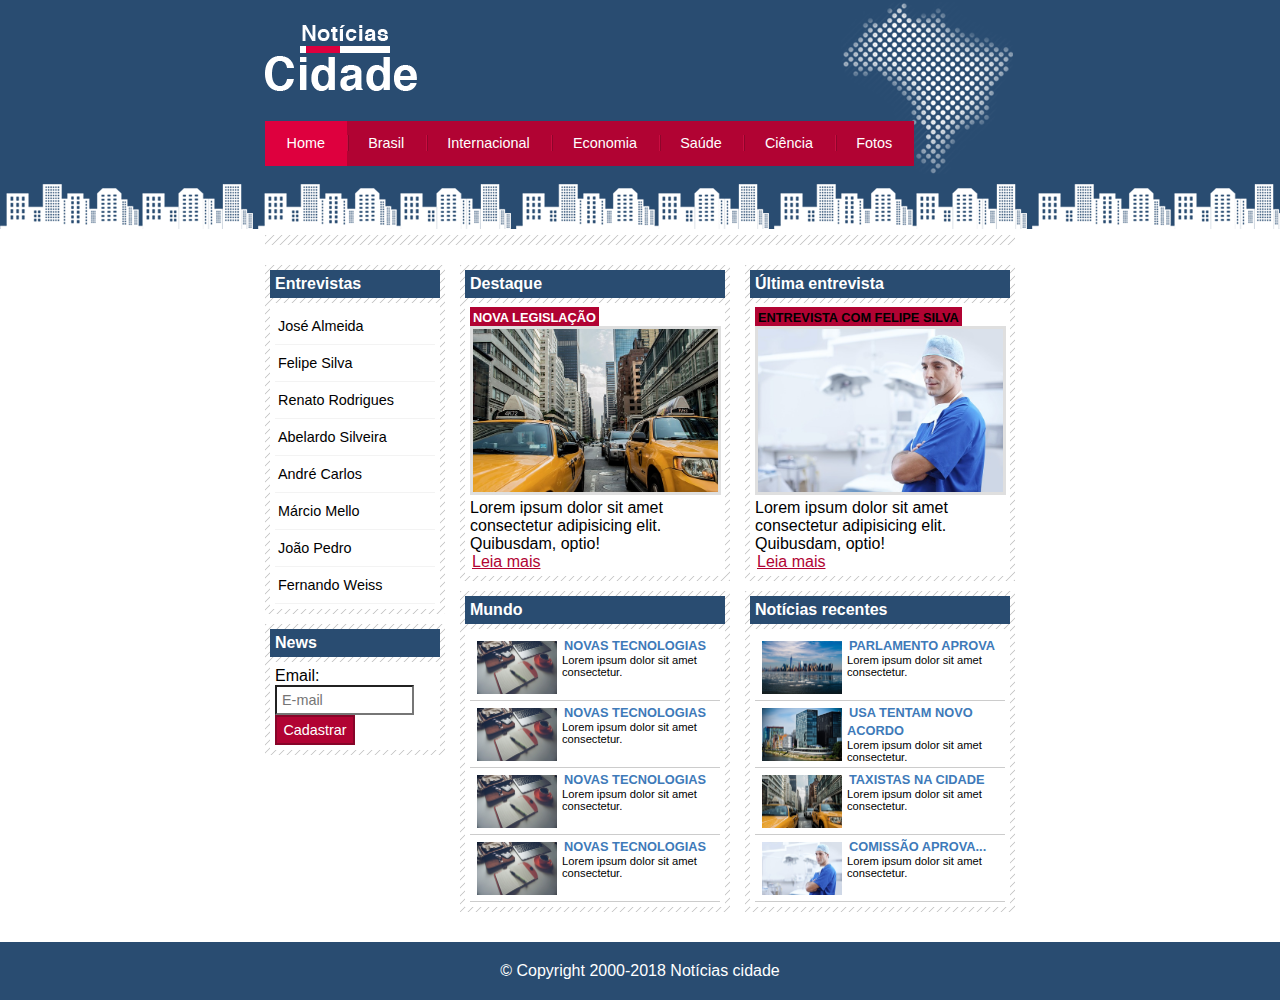
<file: index.html>
<!DOCTYPE html>
<html lang="pt-br">
<head>
    <meta charset="UTF-8">
    <meta http-equiv="X-UA-Compatible" content="IE=edge">
    <meta name="viewport" content="width=device-width, initial-scale=1.0">
    <title>Notícias cidade - Seu site de notícias</title>
    <link rel="stylesheet" href="css/estilo.css">
</head>
<body class="home">
    <!--Início do container-->
    <div id="container">
        <!--Início topo-->
        <div id="topo">
            <h1 class="logo">Notícias cidade</h1>
            <ul id="navegacao">
                <li class="primeiro">
                    <a id="home" href="index.html">Home</a>
                </li>
                <li>
                    <a id="brasil" href="brasil.html">Brasil</a>
                </li>
                <li>
                    <a id="internacional" href="#">Internacional</a>
                </li>
                <li>
                    <a id="economia" href="#">Economia</a>
                </li>
                <li>
                    <a id="saude" href="#">Saúde</a>
                </li>
                <li>
                    <a id="ciencia" href="#">Ciência</a>
                </li>
                <li>
                    <a id="fotos" href="fotos.html">Fotos</a>
                </li>
            </ul>
        </div><!--Fim topo-->

        <!--Início conteúdo-->
        <div id="conteudo">
            <!--Início contéudo primário-->
            <div id="primario">
                <div class="caixa destaque">
                    <h2>Destaque</h2>
                    <div class="caixa-conteudo">
                        <h3>Nova legislação</h3>
                        <img class="imagem-principal" src="imagens/taxi.jpg" alt="taxi" width="100%">
                        <p>Lorem ipsum dolor sit amet consectetur adipisicing elit. Quibusdam, optio!</p>
                        <a href="nova.legislacao.html">Leia mais</a>
                    </div> 
                </div>

                <div class="caixa">
                    <h2>Mundo</h2>
                    <div class="caixa-conteudo">
                        <ul id="lista-noticias">
                            <li>
                                <a href="">
                                    <img src="imagens/tecnologia.jpg" alt="" width="80">
                                    <h3>Novas tecnologias</h3>
                                    <p>Lorem ipsum dolor sit amet consectetur.</p>
                                </a>
                            </li>
                            <li>
                                <a href="">
                                    <img src="imagens/tecnologia.jpg" alt="" width="80">
                                    <h3>Novas tecnologias</h3>
                                    <p>Lorem ipsum dolor sit amet consectetur.</p>
                                </a>
                            </li>
                            <li>
                                <a href="">
                                    <img src="imagens/tecnologia.jpg" alt="" width="80">
                                    <h3>Novas tecnologias</h3>
                                    <p>Lorem ipsum dolor sit amet consectetur.</p>
                                </a>
                            </li>
                            <li>
                                <a href="">
                                    <img src="imagens/tecnologia.jpg" alt="" width="80">
                                    <h3>Novas tecnologias</h3>
                                    <p>Lorem ipsum dolor sit amet consectetur.</p>
                                </a>
                            </li>
                        </ul>
                    </div> 
                </div>

                </div>
                <div class="caixa">
                </div>

            </div> <!--Fim do conteúdo primário-->

            <!--Início contéudo secundário-->
            <div id="secundario">
                <div class="caixa entrevista">
                    <h2>Última entrevista</h2>
                    <div class="caixa-conteudo">
                        <h3>Entrevista com Felipe Silva</h3>
                        <img class="imagem-principal" src="imagens/doutor.jpg" alt="doutor" width="100%">
                        <p>Lorem ipsum dolor sit amet consectetur adipisicing elit. Quibusdam, optio!</p>
                        <a href="">Leia mais</a>
                    </div> 
                </div>

                <div class="caixa">
                        <h2>Notícias recentes</h2>
                        <div class="caixa-conteudo">
                            <ul id="lista-noticias">
                                <li>
                                    <a href="">
                                        <img src="imagens/cidade.jpg" alt="" width="80">
                                        <h3>Parlamento aprova</h3>
                                        <p>Lorem ipsum dolor sit amet consectetur.</p>
                                    </a>
                                </li>
                                <li>
                                    <a href="">
                                        <img src="imagens/mundo.jpg" alt="" width="80">
                                        <h3>Usa tentam novo acordo</h3>
                                        <p>Lorem ipsum dolor sit amet consectetur.</p>
                                    </a>
                                </li>
                                <li>
                                    <a href="">
                                        <img src="imagens/taxi.jpg" alt="" width="80">
                                        <h3>Taxistas na cidade</h3>
                                        <p>Lorem ipsum dolor sit amet consectetur.</p>
                                    </a>
                                </li>
                                <li>
                                    <a href="">
                                        <img src="imagens/doutor.jpg" alt="" width="80">
                                        <h3>Comissão aprova...</h3>
                                        <p>Lorem ipsum dolor sit amet consectetur.</p>
                                    </a>
                                </li>
                            </ul>
                        </div> 
                    </div>
                </div> 
            </div>

        </div>

        </div>

            <!--Início lateral-->
            <div id="lateral">

                <div class="caixa">
                    <h2>Entrevistas</h2>
                    <div class="caixa-conteudo">
                        <ul>
                            <li><a href="#">José Almeida</a></li>
                            <li><a href="#">Felipe Silva</a></li>
                            <li><a href="#">Renato Rodrigues</a></li>
                            <li><a href="#">Abelardo Silveira</a></li>
                            <li><a href="#">André Carlos</a></li>
                            <li><a href="#">Márcio Mello</a></li>
                            <li><a href="#">João Pedro</a></li>
                            <li><a href="#">Fernando Weiss</a></li>
                        </ul>
                    </div>

                </div>
                
                <div class="caixa">
                    <h2>News</h2>
                    <div class="caixa-conteudo">
                        <form action="">
                            <div>
                                <label for="email">Email:</label>
                                <input type="text" name="email" id="email" placeholder="E-mail">
                            </div>
                            <div>
                                <input class="submit" type="submit" value="Cadastrar">
                            </div>
                        </form>
                    </div>

                </div>

            </div> <!--Fim lateral-->
        </div> <!--Fim conteúdo-->
        
    </div> <!--Fim do container-->
    
    <div id="container-rodape" style="clear: both;">
        <div id="rodape">
           &copy; Copyright 2000-2018 Notícias cidade
        </div>
    </div>

</body>
</html>
</file>
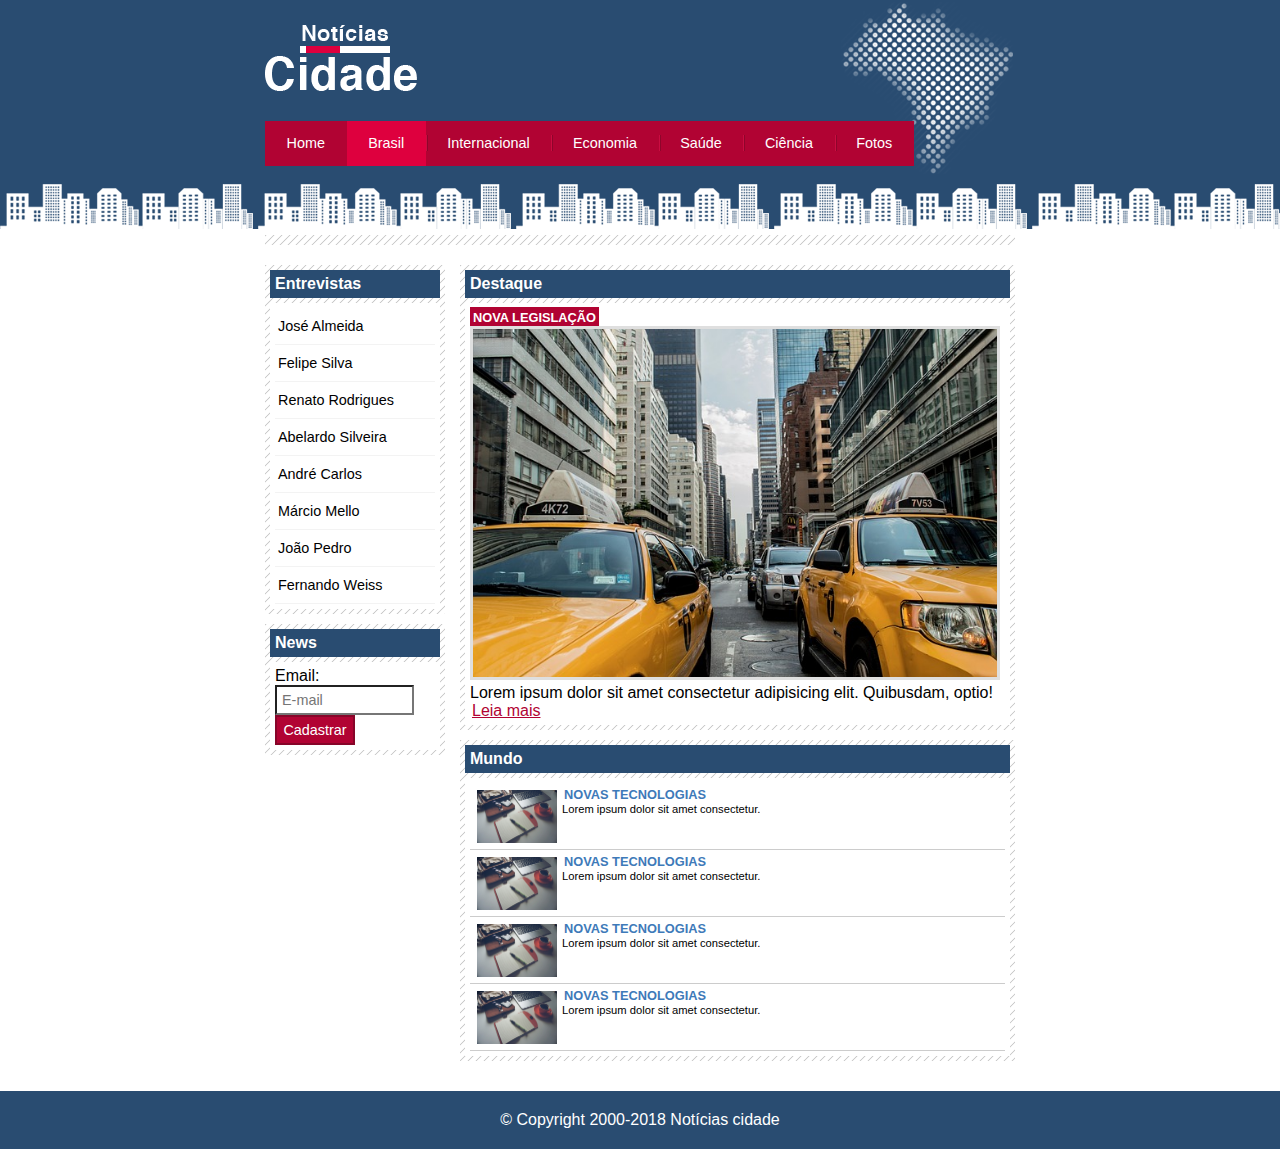
<file: brasil.html>
<!DOCTYPE html>
<html lang="pt-br">
<head>
    <meta charset="UTF-8">
    <meta http-equiv="X-UA-Compatible" content="IE=edge">
    <meta name="viewport" content="width=device-width, initial-scale=1.0">
    <title>Notícias cidade - Seu site de notícias</title>
    <link rel="stylesheet" href="css/estilo.css">
</head>
<body id="duas-colunas" class="brasil">
    <!--Início do container-->
    <div id="container">
        <!--Início topo-->
        <div id="topo">
            <h1 class="logo">Notícias cidade</h1>
            <ul id="navegacao">
                <li class="primeiro">
                    <a id="home" href="index.html">Home</a>
                </li>
                <li>
                    <a id="brasil" href="brasil.html">Brasil</a>
                </li>
                <li>
                    <a id="internacional" href="internacional.html">Internacional</a>
                </li>
                <li>
                    <a id="economia" href="economia.html">Economia</a>
                </li>
                <li>
                    <a id="saude" href="saude.html">Saúde</a>
                </li>
                <li>
                    <a id="ciencia" href="ciencia.html">Ciência</a>
                </li>
                <li>
                    <a id="fotos" href="fotos.html">Fotos</a>
                </li>
            </ul>
        </div><!--Fim topo-->

        <!--Início conteúdo-->
        <div id="conteudo">

                <div id="primario">

                    <div class="caixa destaque">
                        <h2>Destaque</h2>
                        <div class="caixa-conteudo">

                            <h3>Nova legislação</h3>
                            <img class="imagem-principal" src="imagens/taxi.jpg" alt="taxi" width="100%">
                            <p>Lorem ipsum dolor sit amet consectetur adipisicing elit. Quibusdam, optio!</p>
                            <a href="nova.legislacao.html">Leia mais</a>
                        </div> 
                    </div>
    
                    <div class="caixa">
                        <h2>Mundo</h2>
                        <div class="caixa-conteudo">
                            <ul id="lista-noticias">
                                <li>
                                    <a href="">
                                        <img src="imagens/tecnologia.jpg" alt="" width="80">
                                        <h3>Novas tecnologias</h3>
                                        <p>Lorem ipsum dolor sit amet consectetur.</p>
                                    </a>
                                </li>
                                <li>
                                    <a href="">
                                        <img src="imagens/tecnologia.jpg" alt="" width="80">
                                        <h3>Novas tecnologias</h3>
                                        <p>Lorem ipsum dolor sit amet consectetur.</p>
                                    </a>
                                </li>
                                <li>
                                    <a href="">
                                        <img src="imagens/tecnologia.jpg" alt="" width="80">
                                        <h3>Novas tecnologias</h3>
                                        <p>Lorem ipsum dolor sit amet consectetur.</p>
                                    </a>
                                </li>
                                <li>
                                    <a href="">
                                        <img src="imagens/tecnologia.jpg" alt="" width="80">
                                        <h3>Novas tecnologias</h3>
                                        <p>Lorem ipsum dolor sit amet consectetur.</p>
                                    </a>
                                </li>
                            </ul>
                        </div> 
                    </div>
    
                    </div>
                    <div class="caixa">
                    </div>
        </div> <!--Fim do conteúdo-->

            <div id="lateral">
                <div class="caixa">
                    <h2>Entrevistas</h2>
                    <div class="caixa-conteudo">
                        <ul>
                            <li><a href="">José Almeida</a></li>
                            <li><a href="">Felipe Silva</a></li>
                            <li><a href="">Renato Rodrigues</a></li>
                            <li><a href="">Abelardo Silveira</a></li>
                            <li><a href="">André Carlos</a></li>
                            <li><a href="">Márcio Mello</a></li>
                            <li><a href="">João Pedro</a></li>
                            <li><a href="">Fernando Weiss</a></li>
                        </ul>
                    </div>

                </div>
                
                <div class="caixa">
                    <h2>News</h2>
                    <div class="caixa-conteudo">
                        <form action="">
                            <div>
                                <label for="email">Email:</label>
                                <input type="text" name="email" id="email" placeholder="E-mail">
                            </div>
                            <div>
                                <input class="submit" type="submit" value="Cadastrar">
                            </div>
                        </form>
                    </div>

                </div>
            </div>
        </div> <!--Fim conteúdo-->
        
    </div> <!--Fim do container-->
    
    <div id="container-rodape" style="clear: both;">
        <div id="rodape">
           &copy; Copyright 2000-2018 Notícias cidade
        </div>
    </div>

</body>
</html>
</file>
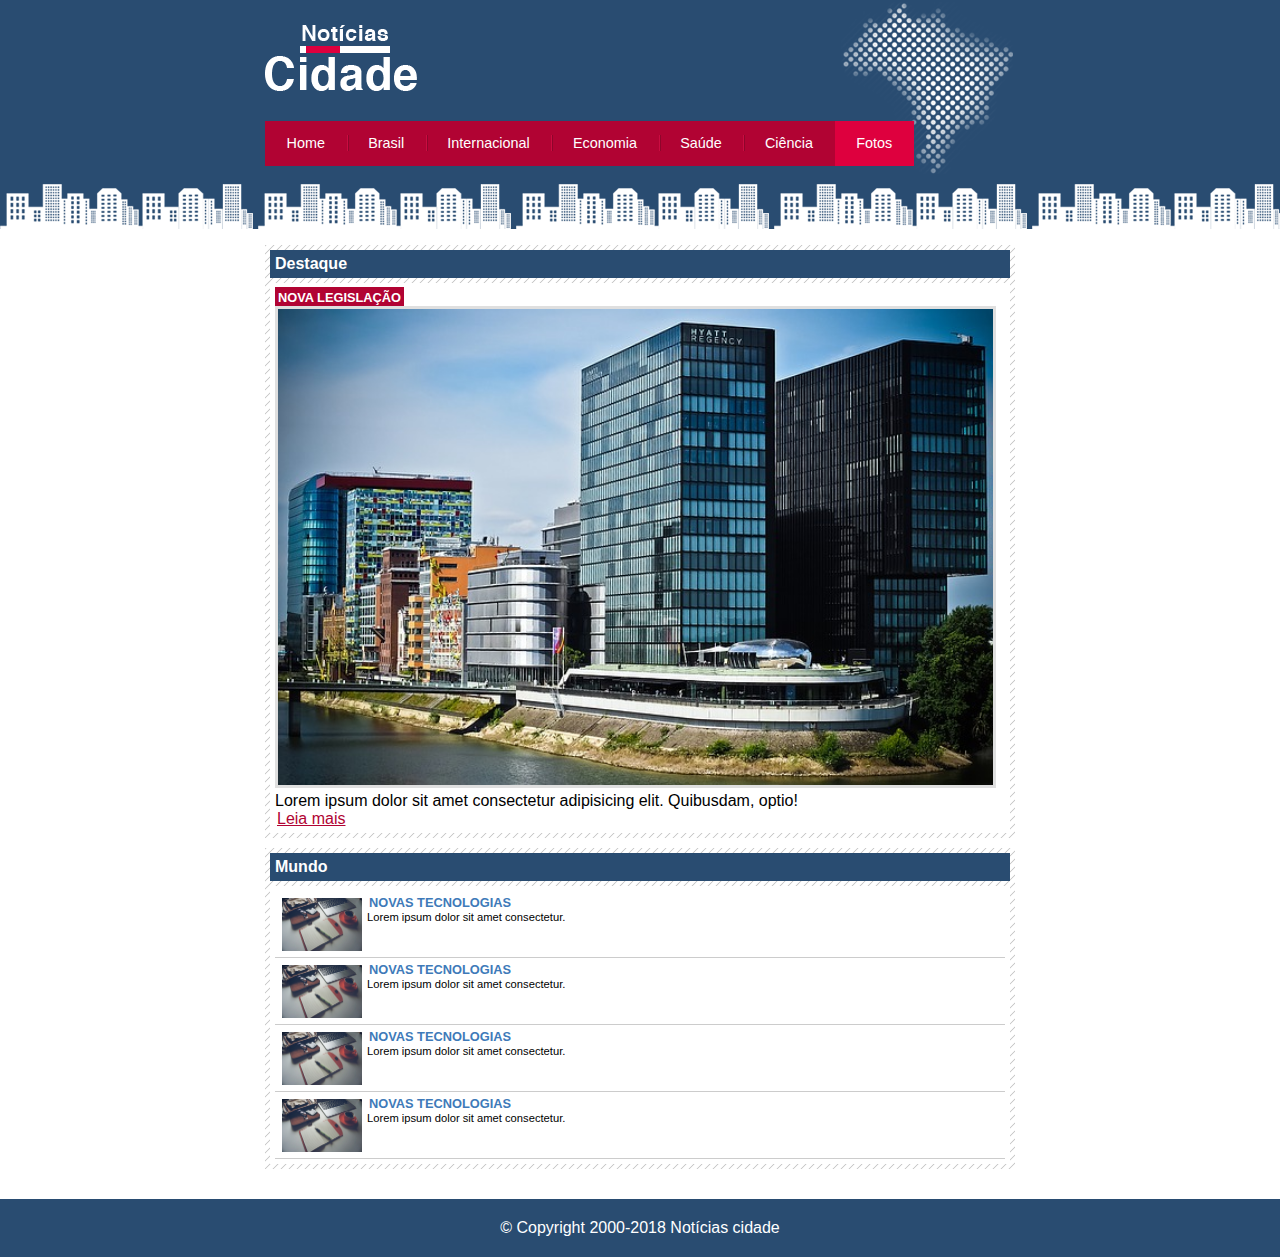
<file: fotos.html>
<!DOCTYPE html>
<html lang="pt-br">
<head>
    <meta charset="UTF-8">
    <meta http-equiv="X-UA-Compatible" content="IE=edge">
    <meta name="viewport" content="width=device-width, initial-scale=1.0">
    <title>Notícias cidade - Seu site de notícias</title>
    <link rel="stylesheet" href="css/estilo.css">
</head>
<body id="uma-coluna" class="fotos">
    <!--Início do container-->
    <div id="container">
        <!--Início topo-->
        <div id="topo">
            <h1 class="logo">Notícias cidade</h1>
            <ul id="navegacao">
                <li class="primeiro">
                    <a id="home" href="index.html">Home</a>
                </li>
                <li>
                    <a id="brasil" href="brasil.html">Brasil</a>
                </li>
                <li>
                    <a id="internacional" href="internacional.html">Internacional</a>
                </li>
                <li>
                    <a id="economia" href="economia.html">Economia</a>
                </li>
                <li>
                    <a id="saude" href="saude.html">Saúde</a>
                </li>
                <li>
                    <a id="ciencia" href="ciencia.html">Ciência</a>
                </li>
                <li>
                    <a id="fotos" href="fotos.html">Fotos</a>
                </li>
            </ul>
        </div><!--Fim topo-->

        <!--Início conteúdo-->
        <div id="conteudo">
            <div id="primario">
                <div class="caixa destaque">
                    <h2>Destaque</h2>
                    <div class="caixa-conteudo">

                        <h3>Nova legislação</h3>
                        <img class="imagem-principal" src="imagens/mundo.jpg" alt="taxi" width="100%">
                        <p>Lorem ipsum dolor sit amet consectetur adipisicing elit. Quibusdam, optio!</p>
                        <a href="nova.legislacao.html">Leia mais</a>
                    </div> 
                </div>

                <div class="caixa">
                    <h2>Mundo</h2>
                    <div class="caixa-conteudo">
                        <ul id="lista-noticias">
                            <li>
                                <a href="">
                                    <img src="imagens/tecnologia.jpg" alt="" width="80">
                                    <h3>Novas tecnologias</h3>
                                    <p>Lorem ipsum dolor sit amet consectetur.</p>
                                </a>
                            </li>
                            <li>
                                <a href="">
                                    <img src="imagens/tecnologia.jpg" alt="" width="80">
                                    <h3>Novas tecnologias</h3>
                                    <p>Lorem ipsum dolor sit amet consectetur.</p>
                                </a>
                            </li>
                            <li>
                                <a href="">
                                    <img src="imagens/tecnologia.jpg" alt="" width="80">
                                    <h3>Novas tecnologias</h3>
                                    <p>Lorem ipsum dolor sit amet consectetur.</p>
                                </a>
                            </li>
                            <li>
                                <a href="">
                                    <img src="imagens/tecnologia.jpg" alt="" width="80">
                                    <h3>Novas tecnologias</h3>
                                    <p>Lorem ipsum dolor sit amet consectetur.</p>
                                </a>
                            </li>
                        </ul>
                    </div> 
                </div>
            </div>
        </div> <!--Fim conteúdo-->
        
    </div> <!--Fim do container-->
    
    <div id="container-rodape" style="clear: both;">
        <div id="rodape">
           &copy; Copyright 2000-2018 Notícias cidade
        </div>
    </div>

</body>
</html>
</file>
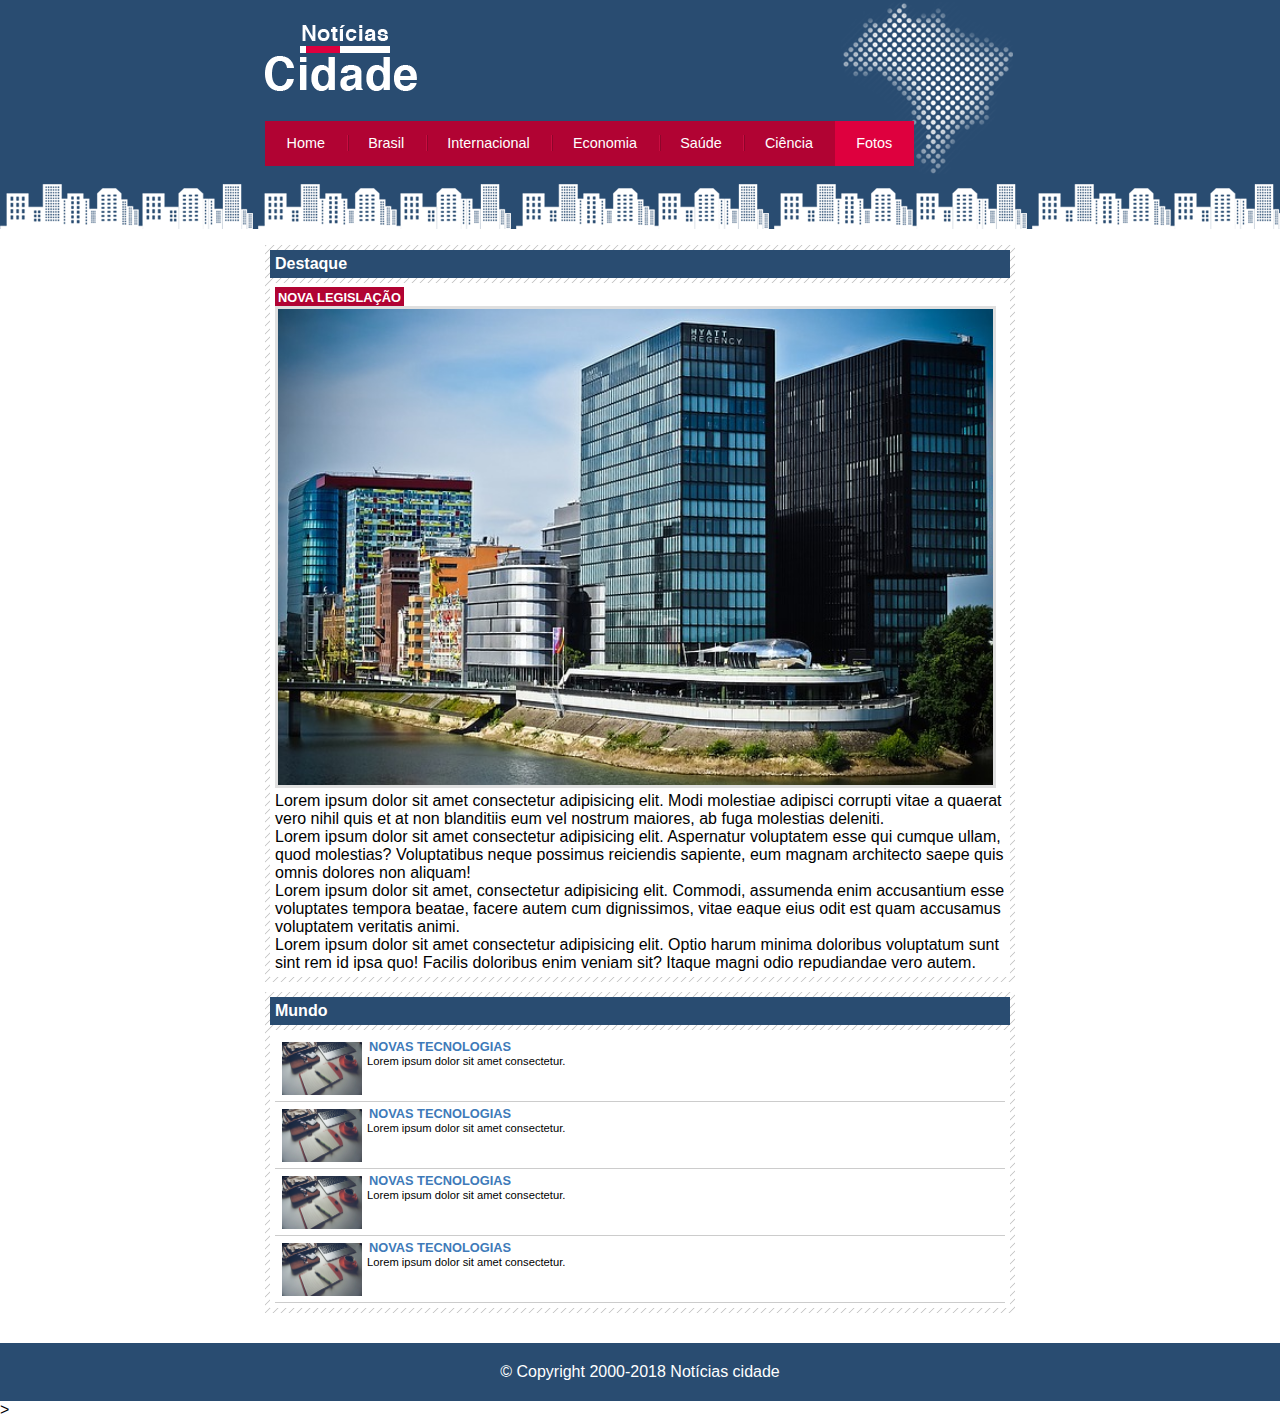
<file: nova.legislacao.html>
<!DOCTYPE html>
<html lang="pt-br">
<head>
    <meta charset="UTF-8">
    <meta http-equiv="X-UA-Compatible" content="IE=edge">
    <meta name="viewport" content="width=device-width, initial-scale=1.0">
    <title>Notícias cidade - Seu site de notícias</title>
    <link rel="stylesheet" href="css/estilo.css">
</head>
<body id="uma-coluna" class="fotos">
    <!--Início do container-->
    <div id="container">
        <!--Início topo-->
        <div id="topo">
            <h1 class="logo">Notícias cidade</h1>
            <ul id="navegacao">
                <li class="primeiro">
                    <a id="home" href="index.html">Home</a>
                </li>
                <li>
                    <a id="brasil" href="brasil.html">Brasil</a>
                </li>
                <li>
                    <a id="internacional" href="internacional.html">Internacional</a>
                </li>
                <li>
                    <a id="economia" href="economia.html">Economia</a>
                </li>
                <li>
                    <a id="saude" href="saude.html">Saúde</a>
                </li>
                <li>
                    <a id="ciencia" href="ciencia.html">Ciência</a>
                </li>
                <li>
                    <a id="fotos" href="fotos.html">Fotos</a>
                </li>
            </ul>
        </div><!--Fim topo-->

        <!--Início conteúdo-->
        <div id="conteudo">
            <div id="primario">
                <div class="caixa destaque">
                    <h2>Destaque</h2>
                    <div class="caixa-conteudo">

                        <h3>Nova legislação</h3>
                        <img class="imagem-principal" src="imagens/mundo.jpg" alt="taxi" width="100%">
                        <p>Lorem ipsum dolor sit amet consectetur adipisicing elit. Modi molestiae adipisci corrupti vitae a quaerat vero nihil quis et at non blanditiis eum vel nostrum maiores, ab fuga molestias deleniti.</p>
                        <p>Lorem ipsum dolor sit amet consectetur adipisicing elit. Aspernatur voluptatem esse qui cumque ullam, quod molestias? Voluptatibus neque possimus reiciendis sapiente, eum magnam architecto saepe quis omnis dolores non aliquam!</p>
                        <p>Lorem ipsum dolor sit amet, consectetur adipisicing elit. Commodi, assumenda enim accusantium esse voluptates tempora beatae, facere autem cum dignissimos, vitae eaque eius odit est quam accusamus voluptatem veritatis animi.</p>
                        <p>Lorem ipsum dolor sit amet consectetur adipisicing elit. Optio harum minima doloribus voluptatum sunt sint rem id ipsa quo! Facilis doloribus enim veniam sit? Itaque magni odio repudiandae vero autem.</p>
                    </div> 
                </div>

                <div class="caixa">
                    <h2>Mundo</h2>
                    <div class="caixa-conteudo">
                        <ul id="lista-noticias">
                            <li>
                                <a href="">
                                    <img src="imagens/tecnologia.jpg" alt="" width="80">
                                    <h3>Novas tecnologias</h3>
                                    <p>Lorem ipsum dolor sit amet consectetur.</p>
                                </a>
                            </li>
                            <li>
                                <a href="">
                                    <img src="imagens/tecnologia.jpg" alt="" width="80">
                                    <h3>Novas tecnologias</h3>
                                    <p>Lorem ipsum dolor sit amet consectetur.</p>
                                </a>
                            </li>
                            <li>
                                <a href="">
                                    <img src="imagens/tecnologia.jpg" alt="" width="80">
                                    <h3>Novas tecnologias</h3>
                                    <p>Lorem ipsum dolor sit amet consectetur.</p>
                                </a>
                            </li>
                            <li>
                                <a href="">
                                    <img src="imagens/tecnologia.jpg" alt="" width="80">
                                    <h3>Novas tecnologias</h3>
                                    <p>Lorem ipsum dolor sit amet consectetur.</p>
                                </a>
                            </li>
                        </ul>
                    </div> 
                </div>
            </div>
        </div> <!--Fim conteúdo-->
        
    </div> <!--Fim do container-->
    
    <div id="container-rodape" style="clear: both;">
        <div id="rodape">
           &copy; Copyright 2000-2018 Notícias cidade
        </div>
    </div>>
    
</body>
</html>
</file>
<file: css/estilo.css>
@charset "UTF=8";

* {
    margin: 0;
    padding: 0;
}

body {
    font-family: 'Trebuchet MS', 'Lucida Sans Unicode', 'Lucida Grande', 'Lucida Sans', Arial, sans-serif;
    background: #fff url(../imagens/fundo.png) repeat-x;
}

#container {
    width: 750px;
    margin: 0 auto;
    
}

#topo {
    height: 150px;
    padding-top: 25px;
    background: url(../imagens/detalhe-topo.png) no-repeat right top;
}

.logo {
    width: 152px;
    height: 66px;
    background: url(../imagens/logo.png) no-repeat;
    text-indent: -3000px;
}

/*Barra de navegação*/
a:link, a:visited {
    color: #b10333;
    padding: 2px;
}

a:hover {
    color: #e50040;
}


ul {
    margin: 0;
    padding: 0;
    list-style: none;
}

#topo ul {
    margin-top: 30px;
    background: #b10333;
    float: left;
}

#topo ul li {
    float: left;
}

#topo ul a {
    font-size: 0.9em;
    display: block;
    padding: 0.5em 1.5em;
    line-height: 2.1em;
    text-decoration: none;
    color: #fff;
    background: url(../imagens/divisor.png) no-repeat left center;
}

#topo ul .primeiro a {
    background: none;
}

#topo ul a:hover {
    color: #69001d;
}

body.home #navegacao a#home,
body.brasil #navegacao a#brasil,
body.internacional #navegacao a#internacional,
body.economia #navegacao a#economia,
body.saude #navegacao a#saude,
body.ciencia #navegacao a#ciencia,
body.fotos #navegacao a#fotos {
    color: #fff;
    background: #de003e;
    cursor: text;
}
/*-----------------------------Layout de 3 colunas*/
#conteudo {
    margin-top: 60px;
    background: #f5f5f5;
}

#lateral {
    margin: 0 0 20px -750px;
    width: 180px;
    float: left;
}

#primario {
    margin: 20px 0 20px 195px;
    width: 270px;
    float: left;
}
#duas-colunas #primario {
    width: 555px;
}
#uma-coluna #primario {
    margin: 0 0 20px 0;
    width: 750px;
}

#secundario {
    margin: 0 0 20px 15px;
    width: 270px;
    float: left;
}

.caixa {
    margin: 10px 0;
    padding: 5px;
    background: #f3f3f3 url(../imagens/fundo-caixa.png);
}

h2 {
    font-size: 1em;
    background: #294c71;
    color: #fff;
    padding: 5px;
}

.caixa-conteudo {
    background: #fff;
    padding: 5px;
    margin-top: 5px;
}

/*-----------------------Formatar menus laterais*/

#lateral ul a {
    font-size: 0.9em;
    padding: 3px;
    display: block;
    line-height: 30px;
    color: #000;
    text-decoration: none;
    border-bottom: 1px solid #f3f3f3;
}

#lateral ul a:hover {
    background: #f9f9f9 url(../imagens/marcador.png) no-repeat center left;
    padding-left: 20px;
    color: #a1a1a1;
}

/*-----------------------Formatar formulários*/
label {
    display: block;
    cursor: pointer;
}

input {
    padding: 5px;
    width: 125px;
    font-size: 0.9em;
    background-color: #fff;
}

input.submit {
    width: 80px;
    color: #fff;
    background-color: #b10333;
    border: 2px solid #870529;
}

/*-----------------------Formatar imagem*/
img.imagem-principal {
    width: 98%;
    border: 3px solid #dfdfdf;
}

/*------------------------Formatar cabeçalhos*/
h3 {
    text-transform: uppercase;
    display: inline;
    font-size: 0.8em;
    padding: 3px;
}

.destaque h3 {
    background: #b10333;
    color: #fff;
}

.entrevista h3 {
    background: #b10333;
    color: #000;
}

/*.noticias h3 {
    color: #294c71;
    font-weight: bold;
    font-size: 0.9em;
}

.noticias p {
    color: #000;
    padding-left: 93px;
}*/

#lista-noticias li {
    padding: 2px;
    border-bottom: 1px solid #ccc;
    height: 62px;
}

#lista-noticias li a img {
    float: left;
    margin: 5px;
}
#lista-noticias li a {
    text-decoration: none; 
}
#lista-noticias li a h3 {
    font-size: 0.8em;
    padding: 0;
    color: #3e7ab9;
}
#lista-noticias li a p{
    font-size: 0.7em;
    color: #000;   
}
#lista-noticias li:hover{
    background: #eee;
    cursor: pointer; 
}


/*--------------------------------Rodape*/
#container-rodape {
    background: #294c71;
    padding: 20px;
}
#rodape {
    width: 750px;
    margin: 0 auto;
    color: #fff;
    text-align: center;
}
</file>
